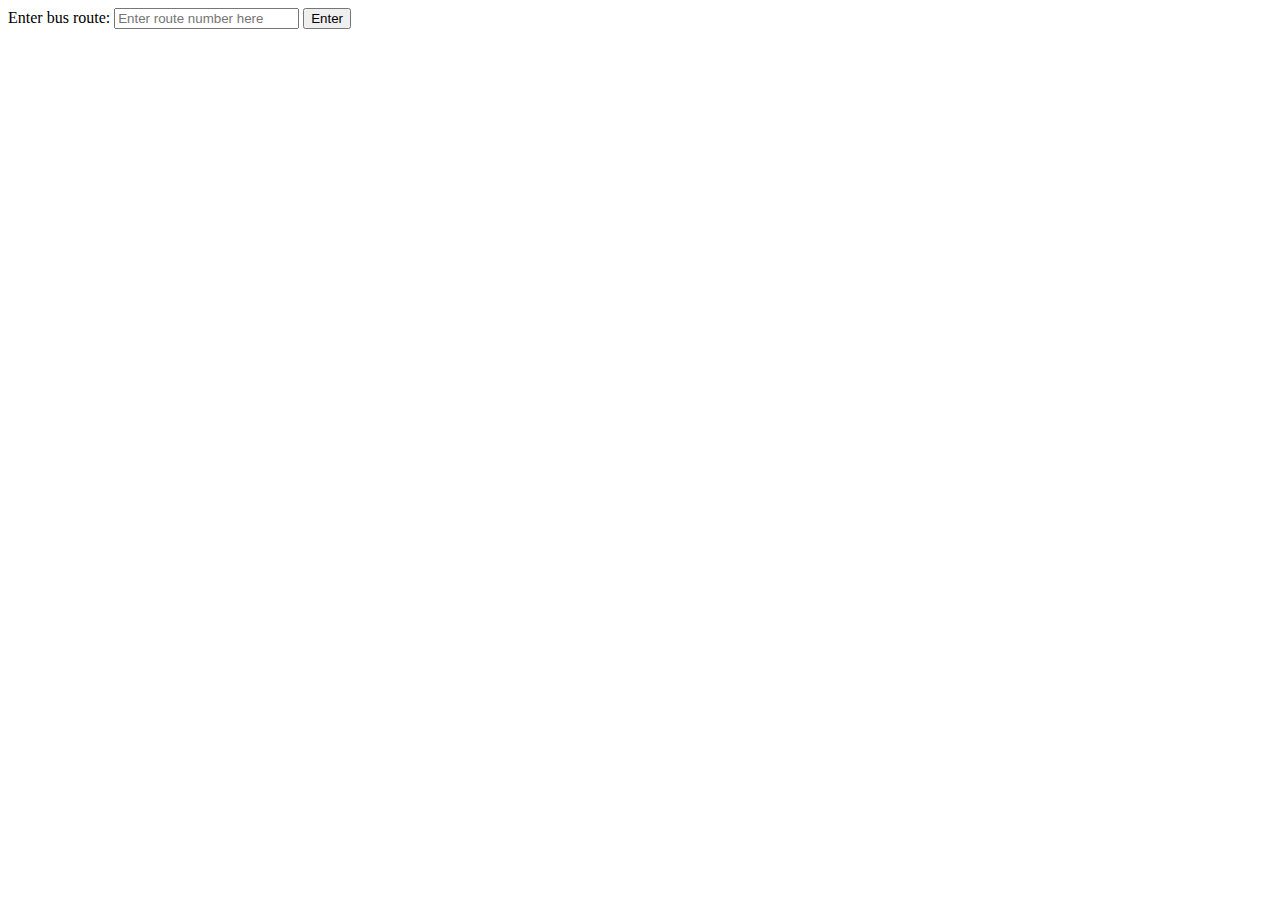
<file: index.html>
<!DOCTYPE html>

<style src="style.css"></style>

<html>
<script src="http://maps.google.com/maps/api/js?REPLACE_WITH_YOUR_KEY"></script>

<label for="Route">Enter bus route:</label>
<input type="number" id="route" name="route" placeholder="Enter route number here">
<button onclick="checkRouteValidity()">Enter</button>

<div id="map" style="width:1024px; height:768px"></div>

<script src="mapanimation.js"></script>

</html>
</file>
